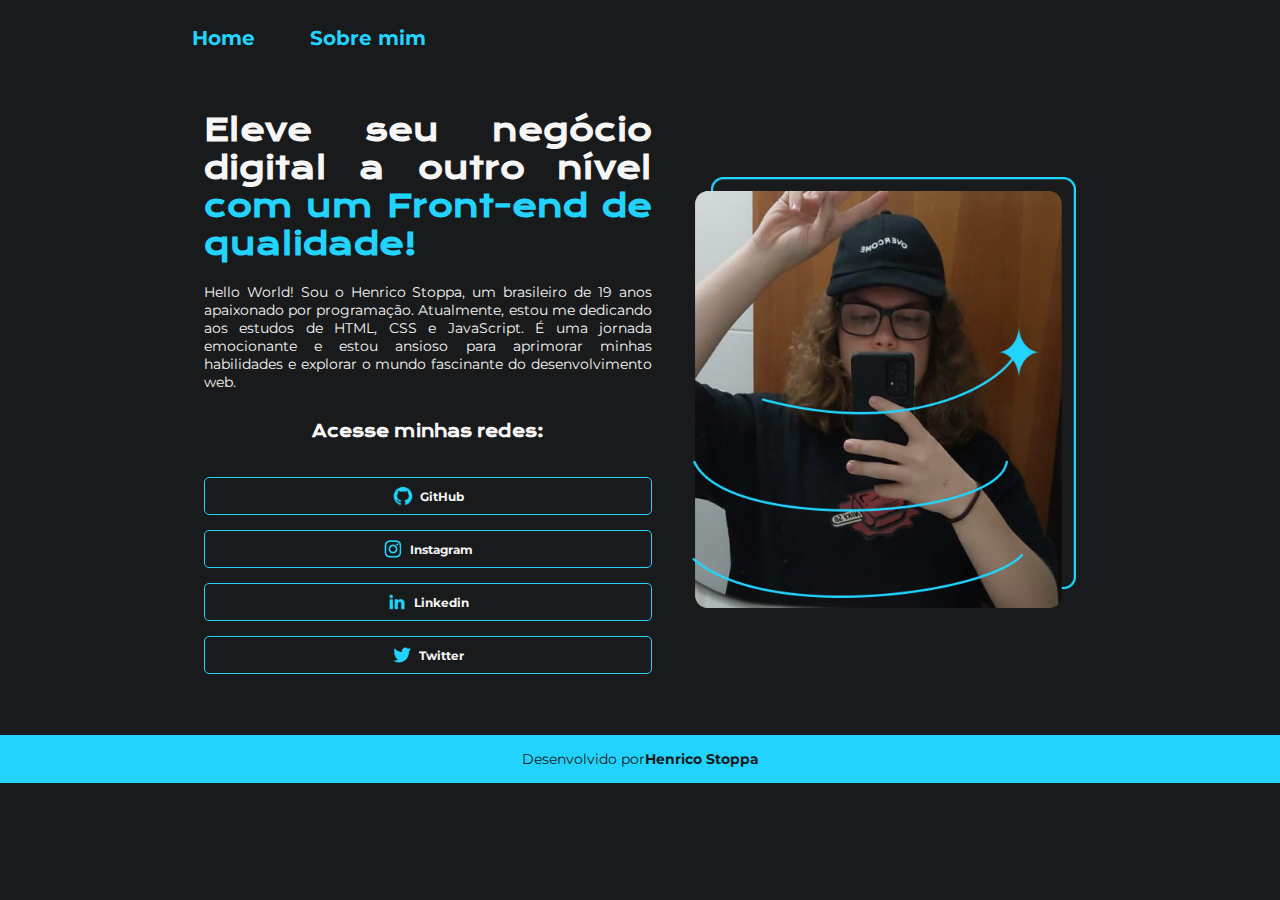
<file: pages/index.html>
<!DOCTYPE html>
<html lang="pt-br">
<head>
    <meta charset="UTF-8">
    <meta http-equiv="X-UA-Compatible" content="IE=edge">
    <meta name="viewport" content="width=device-width, initial-scale=1.0">

    <link rel="preconnect" href="https://fonts.googleapis.com">
    <link rel="preconnect" href="https://fonts.gstatic.com" crossorigin>
    <link href="https://fonts.googleapis.com/css2?family=Krona+One&family=Montserrat:wght@400;700&display=swap" rel="stylesheet">
    <link rel="stylesheet" href="../styles/style.css">

    <title>Home</title>
</head>
<body>
    <header>
        <nav>
            <a href="./index.html">Home</a>

            <a href="./about.html">Sobre mim</a>
        </nav>
    </header>

    <main>
        <section class="infos">
            <h1 id="page-title">
                Eleve seu negócio digital a outro nível <strong>com um Front-end de qualidade!</strong>
            </h1>

            <p class="page-paragraph">
                Hello World! Sou o Henrico Stoppa, um brasileiro de 19 anos apaixonado por programação. Atualmente, estou me dedicando aos estudos de HTML, CSS e JavaScript. É uma jornada emocionante e estou ansioso para aprimorar minhas habilidades e explorar o mundo fascinante do desenvolvimento web.
            </p>
        
            <div class="buttons">
                <h2>Acesse minhas redes:</h2>
                
                <a href="https://github.com/HenricoStoppa" target="_blank" class="button">
                    <img src="../assets/github-logo.svg" alt="Github Logo">

                    GitHub
                </a>

                <a href="https://www.instagram.com/henricostoppa/" target="_blank" class="button">
                    <img src="../assets/instagram-logo.png" alt="Twitch Logo">
                    
                    Instagram
                </a>

                <a href="https://www.linkedin.com/in/henrico-stoppa-446116246/" target="_blank" class="button">
                    <img src="../assets/linkedin-logo.svg" alt="Linkedin Logo">

                    Linkedin
                </a>

                <a href="https://twitter.com/StoppaHenrico" target="_blank" class="button">
                    <img src="../assets/twitter-logo.png" alt="Twitch Logo">
                    
                    Twitter
                </a>
            </div>
        </section>

        <img id="user-pic" src="../images/user-pic.png" alt="Foto de Henrico Stoppa">
    </main>

    <footer>
        Desenvolvido por 
        <a href="https://www.linkedin.com/in/henrico-stoppa-446116246/">Henrico Stoppa</a>
    </footer>
</body>
</html>
</file>
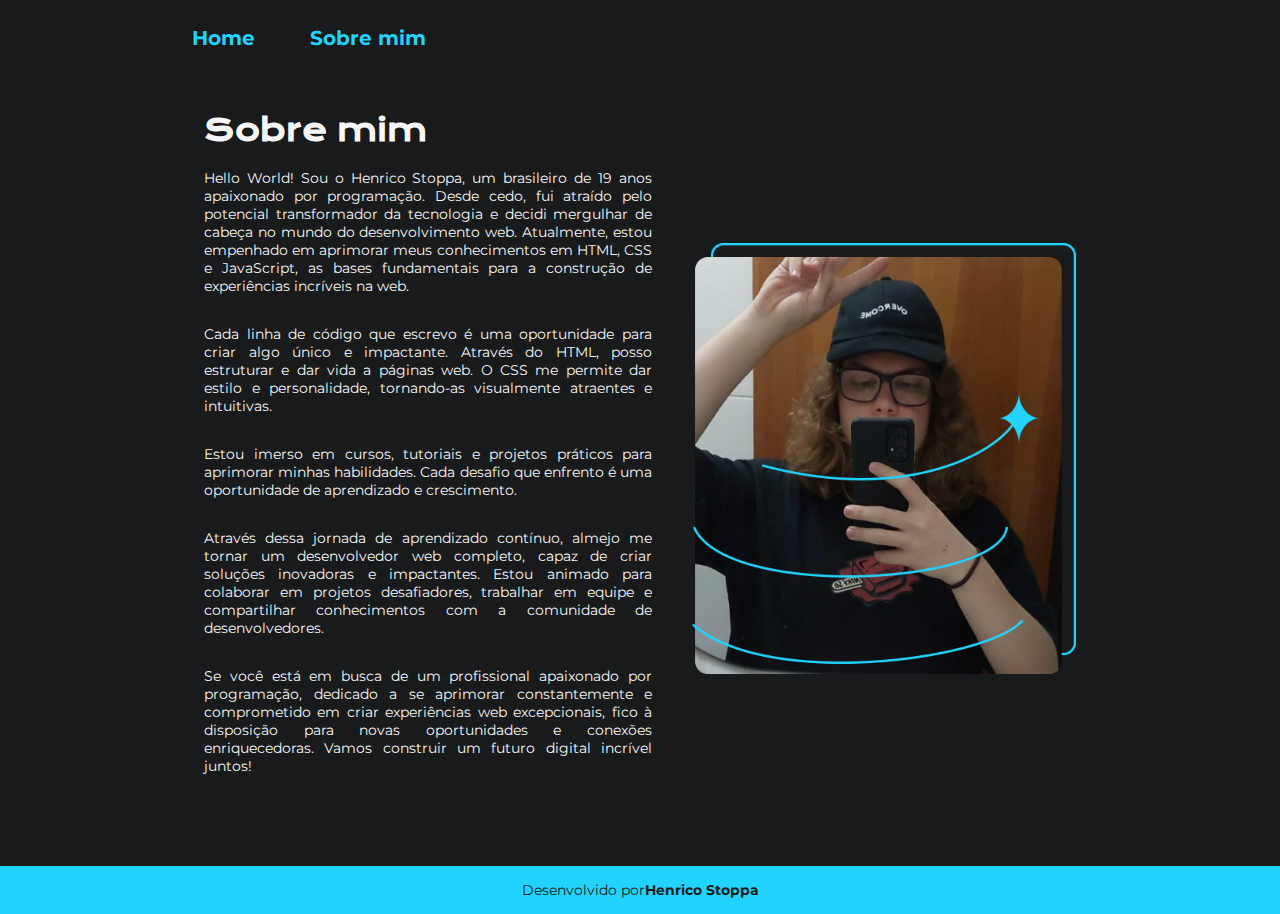
<file: pages/about.html>
<!DOCTYPE html>
<html lang="pt-br">
<head>
    <meta charset="UTF-8">
    <meta http-equiv="X-UA-Compatible" content="IE=edge">
    <meta name="viewport" content="width=device-width, initial-scale=1.0">

    <link rel="preconnect" href="https://fonts.googleapis.com">
    <link rel="preconnect" href="https://fonts.gstatic.com" crossorigin>
    <link href="https://fonts.googleapis.com/css2?family=Krona+One&family=Montserrat:wght@400;700&display=swap" rel="stylesheet">
    <link rel="stylesheet" href="../styles/about.css">

    <title>Sobre mim</title>
</head>
<body>
    <header>
        <nav>
            <a href="./index.html">Home</a>

            <a href="./about.html">Sobre mim</a>
        </nav>
    </header>

    <main>
        <section class="infos">
            <h1 id="page-title">
                Sobre mim
            </h1>

            <section class="about-me">
                <p class="page-paragraph">
                    Hello World! Sou o Henrico Stoppa, um brasileiro de 19 anos apaixonado por programação. Desde cedo, fui atraído pelo potencial transformador da tecnologia e decidi mergulhar de cabeça no mundo do desenvolvimento web. Atualmente, estou empenhado em aprimorar meus conhecimentos em HTML, CSS e JavaScript, as bases fundamentais para a construção de experiências incríveis na web.
                </p>
    
                <p class="page-paragraph">
                    Cada linha de código que escrevo é uma oportunidade para criar algo único e impactante. Através do HTML, posso estruturar e dar vida a páginas web. O CSS me permite dar estilo e personalidade, tornando-as visualmente atraentes e intuitivas.
                </p>
    
                <p class="page-paragraph">                
                    Estou imerso em cursos, tutoriais e projetos práticos para aprimorar minhas habilidades. Cada desafio que enfrento é uma oportunidade de aprendizado e crescimento.
                </p>
    
                <p class="page-paragraph">                
                    Através dessa jornada de aprendizado contínuo, almejo me tornar um desenvolvedor web completo, capaz de criar soluções inovadoras e impactantes. Estou animado para colaborar em projetos desafiadores, trabalhar em equipe e compartilhar conhecimentos com a comunidade de desenvolvedores.
                </p>
    
                <p class="page-paragraph">                
                    Se você está em busca de um profissional apaixonado por programação, dedicado a se aprimorar constantemente e comprometido em criar experiências web excepcionais, fico à disposição para novas oportunidades e conexões enriquecedoras. Vamos construir um futuro digital incrível juntos!
                </p>
            </section>
        </section>

        <img id="user-pic" src="../images/user-pic.png" alt="Foto de Henrico Stoppa">
    </main>

    <footer>
        Desenvolvido por 
        <a href="https://www.linkedin.com/in/henrico-stoppa-446116246/">Henrico Stoppa</a>
    </footer>
</body>
</html>
</file>
<file: styles/style.css>
* {
    margin: 0;
    padding: 0;

    box-sizing: border-box;
}

body {
    background-color: #191a1b;
}

header {
    padding: 2% 0 0 15%;
}

nav {
    display: flex;
    flex-direction: row;
    gap: 55px;
}

nav a {
    font-family: 'Montserrat', sans-serif;
    font-weight: bold;
    font-size: 1.25rem;
    color: #22D4FD;
    text-decoration: none;
}

main {
    padding: 4.8% 15%;

    display: flex;
    flex-direction: row;
    gap: 40px;
    align-items: center;
    justify-content: center;
}

.infos {
    width: 50%;

    text-align: justify;
}

#page-title {
    font-family: 'Krona One', sans-serif;
    font-size: 1.9rem;
    color: #F6F6F6;

    margin-bottom: 20px;
}

#page-title strong {
    color: #22D4FD;
}

.page-paragraph {
    margin-bottom: 30px;

    font-family: 'Montserrat', sans-serif;
    font-size: .9rem;
    color: #F6F6F6;
}

.buttons {
    display: flex;
    flex-direction: column;
    gap: 15px;
    align-items: center;
    justify-content: space-between;
}

h2 {
    font-family: 'Krona One', sans-serif;
    font-size: 1rem;
    color: #F6F6F6;

    margin-bottom: 20px;
}

.button {
    width: 100%;

    padding: 8px;

    font-family: 'Montserrat', sans-serif;
    font-weight: bold;
    font-size: .75rem;
    color: #F6F6F6;
    text-decoration: none;

    display: flex;
    gap: 7px;
    align-items: center;
    justify-content: center;

    border: solid 1px #22D4FD;
    border-radius: 5px;

    transition: 250ms;
}

.button:hover {
    background-color: #F6F6F6;
    
    color: #191a1b;
}

.button img {
    width: 20px;
    height: 20px;
}

#user-pic {
    width: 30vw;
}

footer {
    background-color: #22D4FD;

    padding: 15px;

    font-family: 'Montserrat', sans-serif;
    font-size: .9rem;
    color: #191a1b;

    display: flex;
    justify-content: center;
}

footer a {
    font-family: 'Montserrat', sans-serif;
    font-weight: bold;
    color: #191a1b;
    text-decoration: none;
}

@media (max-width: 1200px) {
    header {
        padding: 7%;
    }

    nav {
        justify-content: center;
    }

    main {
        padding: 5%;

       flex-direction: column-reverse;
    }

    .infos {
        width: auto;
    }

    .button {
        width: 70%;
    }
}
</file>
<file: styles/about.css>
* {
    margin: 0;
    padding: 0;

    box-sizing: border-box;
}

body {
    background-color: #191a1b;
}

header {
    padding: 2% 0 0 15%;
}

nav {
    display: flex;
    flex-direction: row;
    gap: 55px;
}

nav a {
    font-family: 'Montserrat', sans-serif;
    font-weight: bold;
    font-size: 1.25rem;
    color: #22D4FD;
    text-decoration: none;
}

main {
    padding: 4.8% 15%;

    display: flex;
    flex-direction: row;
    gap: 40px;
    align-items: center;
    justify-content: center;
}

.infos {
    width: 50%;

    text-align: justify;
}

#page-title {
    font-family: 'Krona One', sans-serif;
    font-size: 1.9rem;
    color: #F6F6F6;

    margin-bottom: 20px;
}

.page-paragraph {
    margin-bottom: 30px;

    font-family: 'Montserrat', sans-serif;
    font-size: .9rem;
    color: #F6F6F6;
}

#user-pic {
    width: 30vw;
}

footer {
    background-color: #22D4FD;

    padding: 15px;

    font-family: 'Montserrat', sans-serif;
    font-size: .9rem;
    color: #191a1b;

    display: flex;
    justify-content: center;
}

footer a {
    font-family: 'Montserrat', sans-serif;
    font-weight: bold;
    color: #191a1b;
    text-decoration: none;
}

@media (max-width: 1200px) {
    header {
        padding: 7%;
    }

    nav {
        justify-content: center;
    }

    main {
        padding: 5%;

       flex-direction: column-reverse;
    }

    .infos {
        width: auto;
    }
}
</file>
